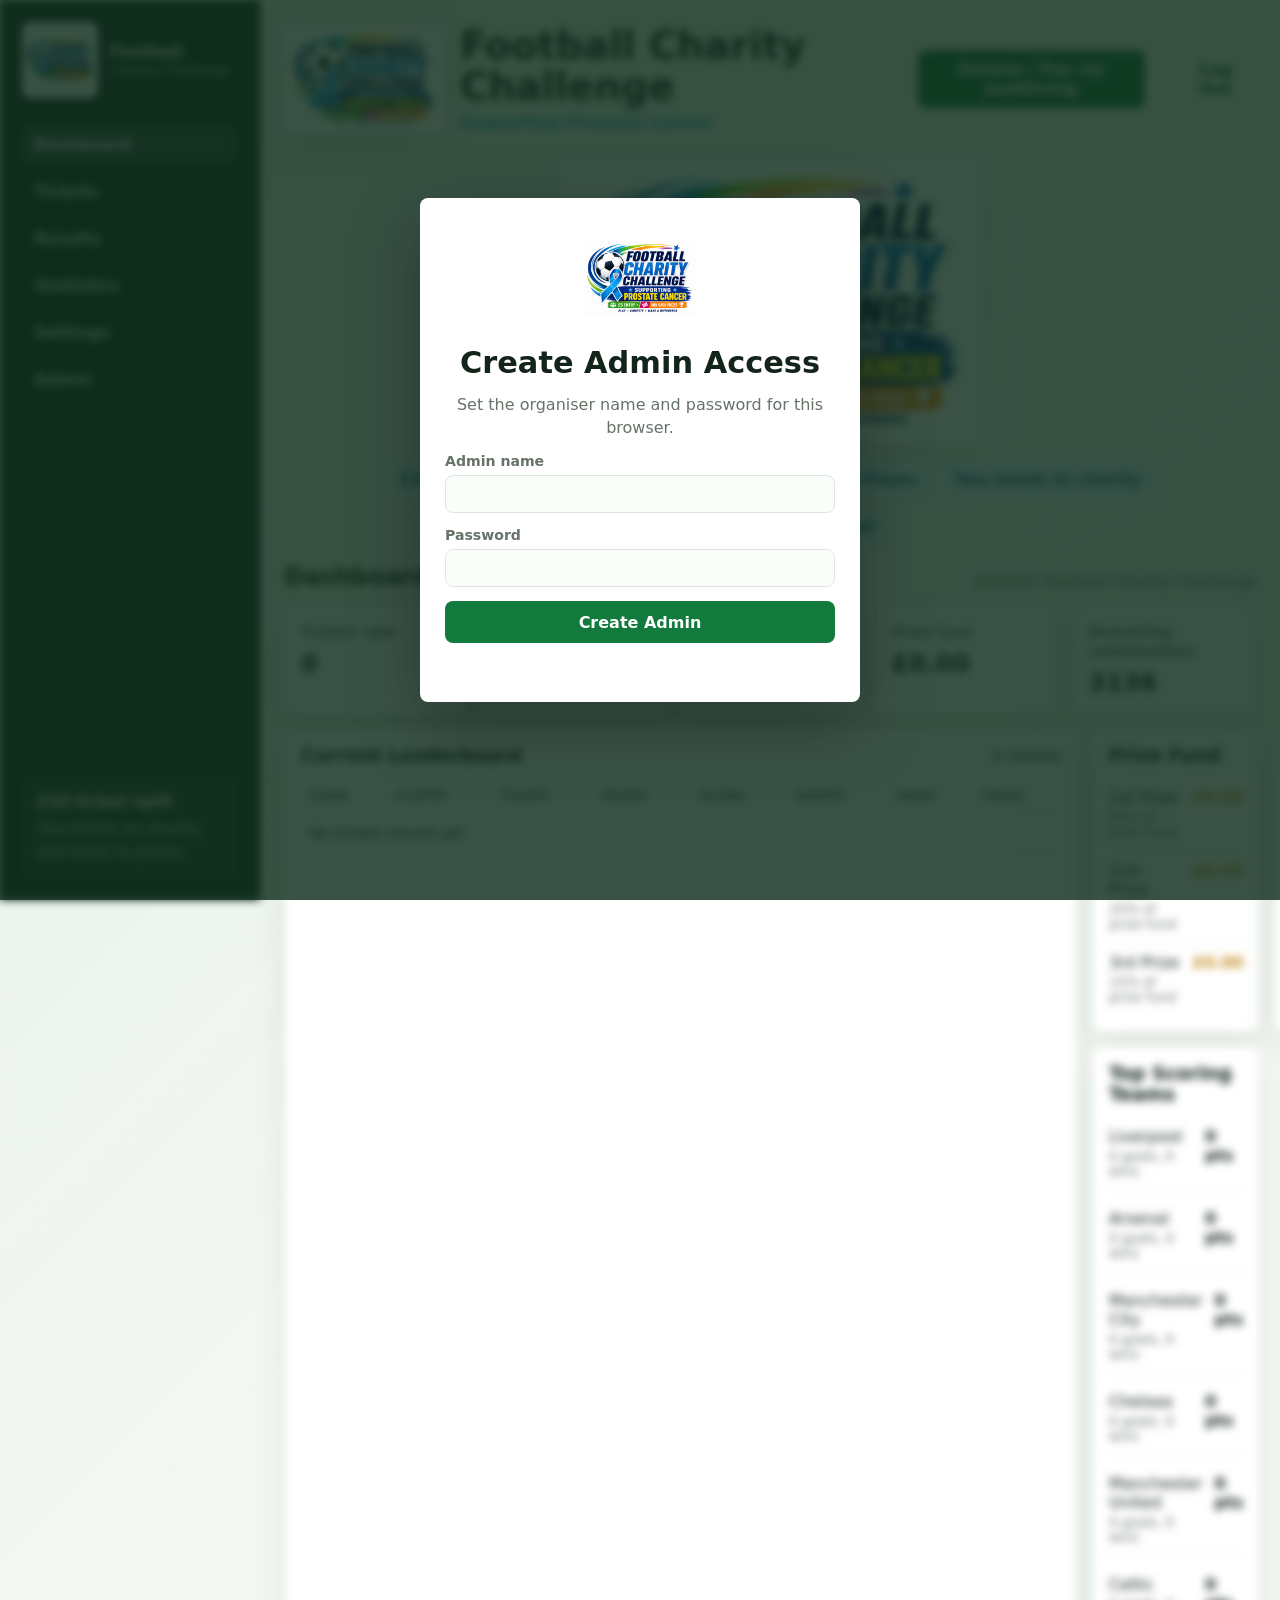
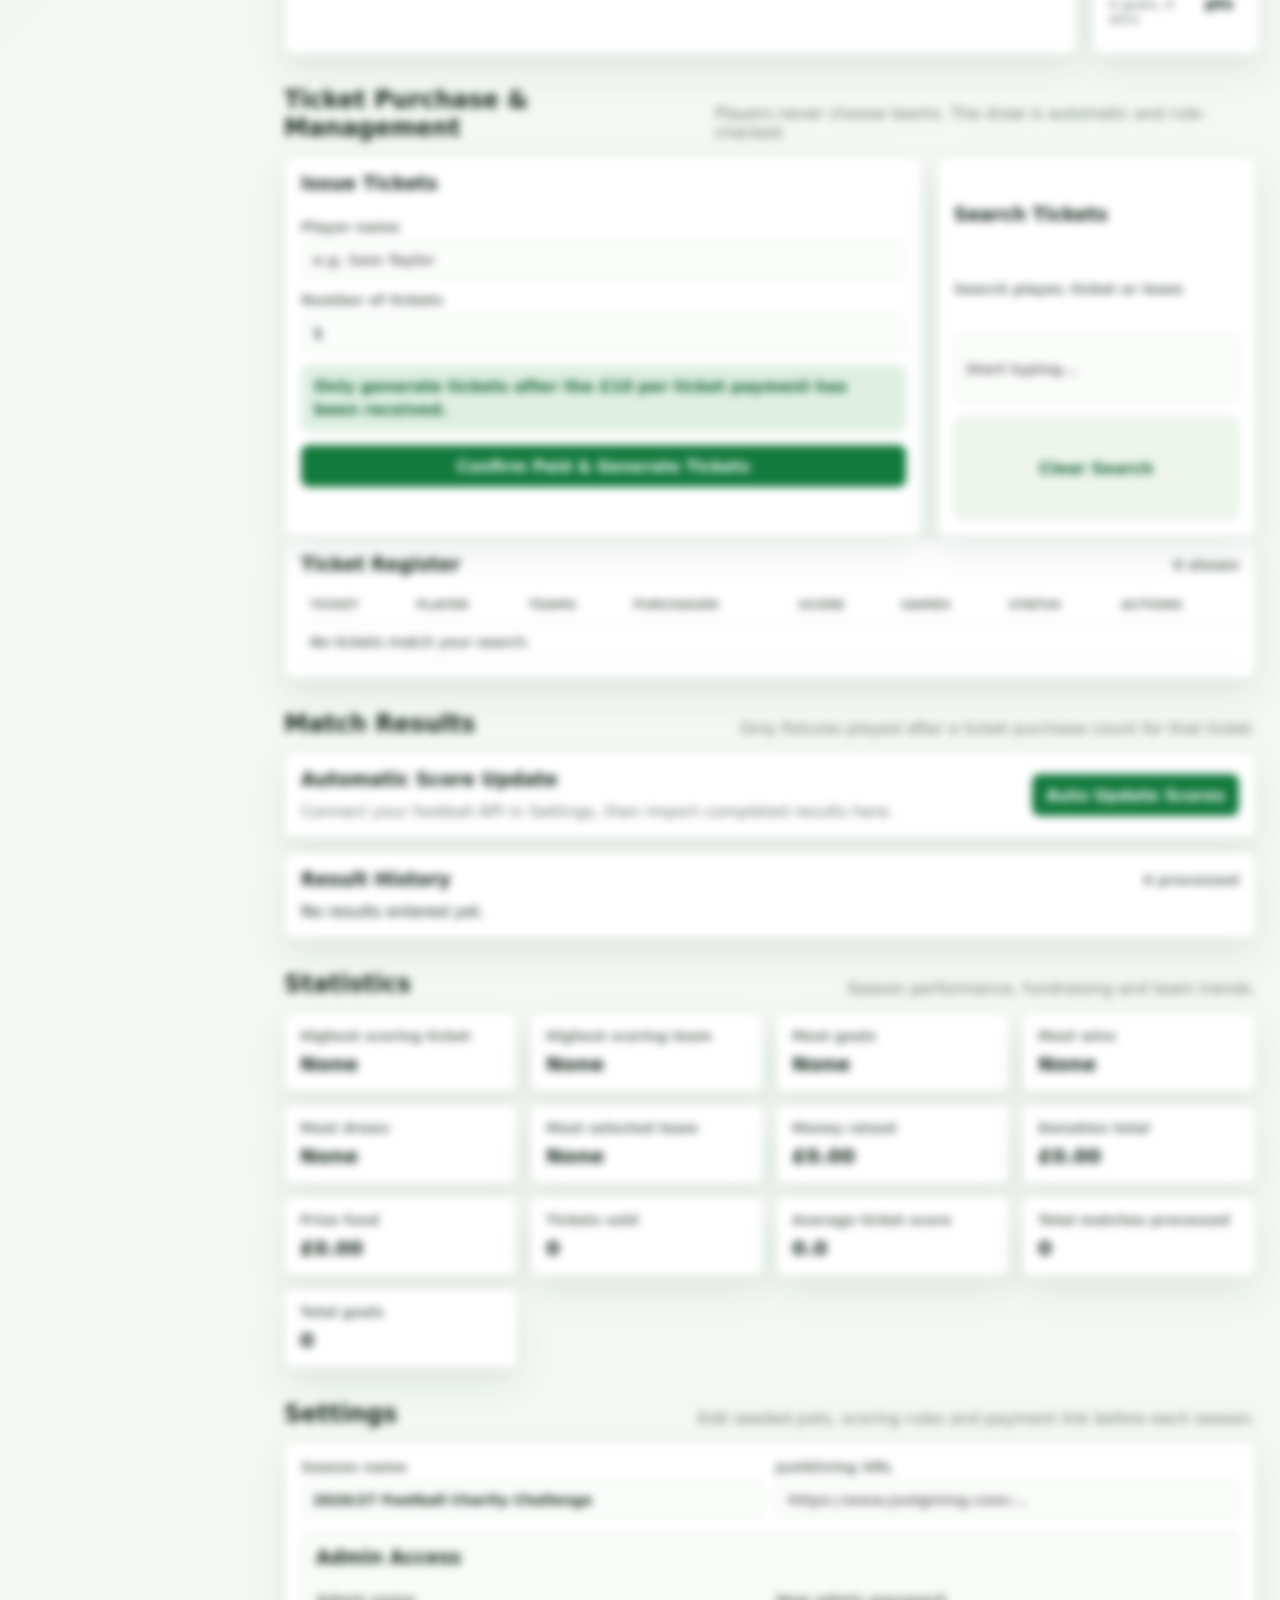
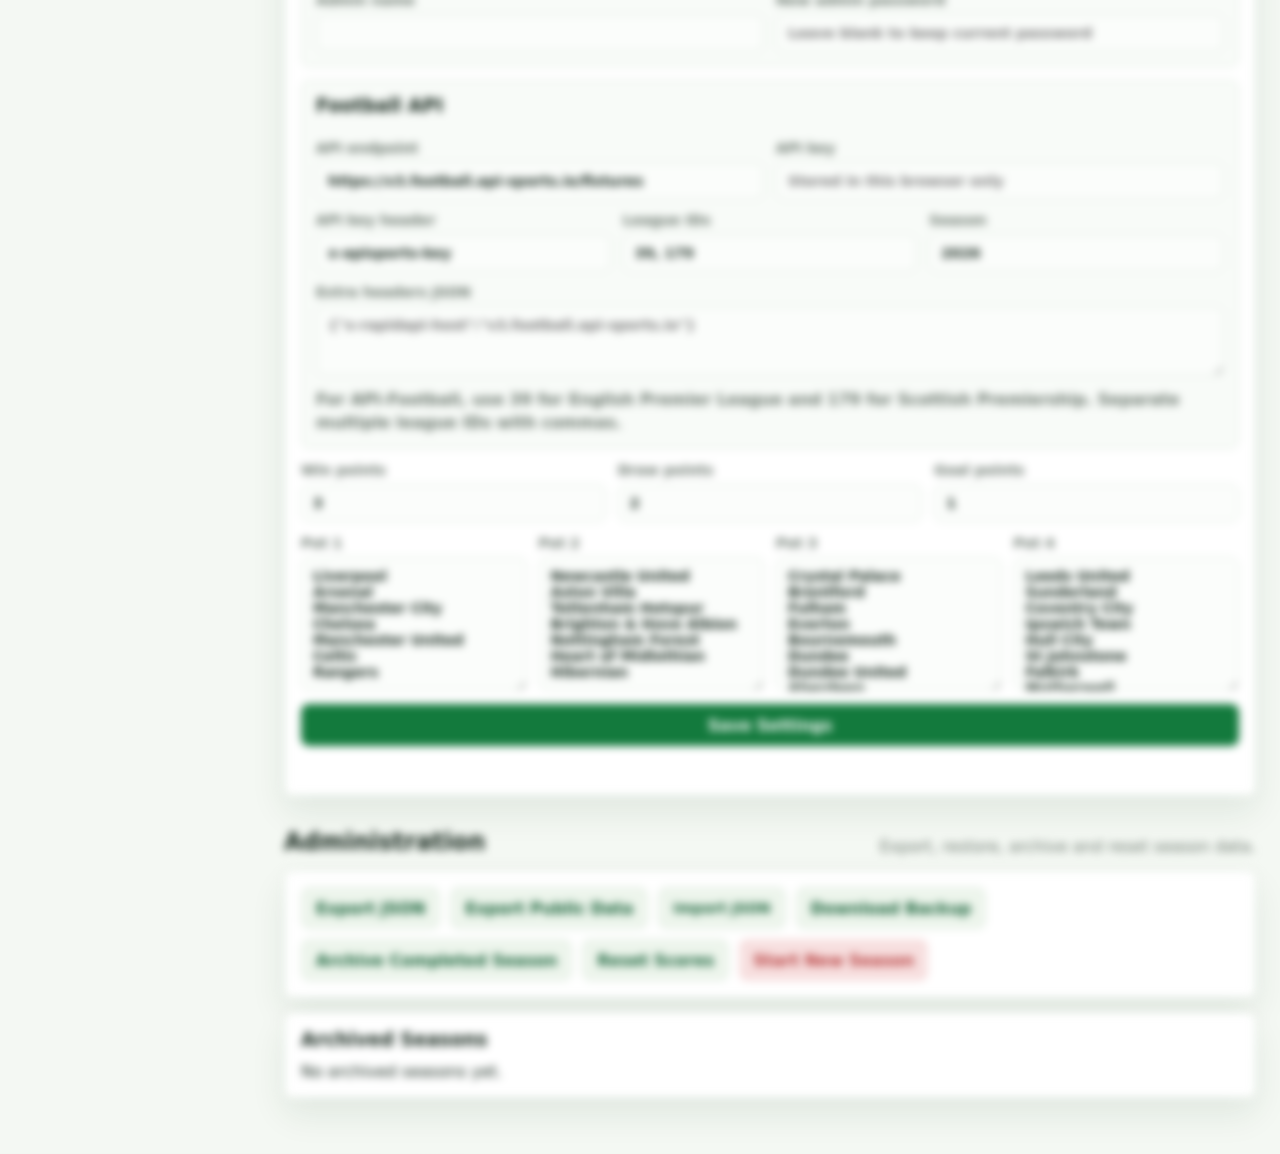
<file: index.html>
<!doctype html>
<html lang="en">
  <head>
    <meta charset="utf-8">
    <meta name="viewport" content="width=device-width, initial-scale=1">
    <title>Football Charity Challenge</title>
    <link rel="stylesheet" href="styles.css">
  </head>
  <body>
    <div class="auth-overlay" id="authOverlay">
      <form class="auth-card" id="authForm">
        <img class="auth-logo" src="assets/logo.png" onerror="this.onerror=null;this.src='logo.png';" alt="Football Charity Challenge logo">
        <h1 id="authTitle">Admin Login</h1>
        <p id="authHelp">Enter the organiser details to manage tickets and scores.</p>
        <label>Admin name
          <input required id="authName" autocomplete="username">
        </label>
        <label>Password
          <input required id="authPassword" type="password" autocomplete="current-password">
        </label>
        <button class="primary-action" type="submit" id="authSubmit">Unlock App</button>
        <p class="form-message" id="authMessage"></p>
      </form>
    </div>

    <div class="app-shell">
      <aside class="sidebar" aria-label="Primary">
        <div class="brand">
          <img class="brand-logo" src="assets/logo.png" onerror="this.onerror=null;this.src='logo.png';" alt="Football Charity Challenge logo">
          <span>
            <strong>Football</strong>
            <small>Charity Challenge</small>
          </span>
        </div>
        <nav class="nav-list">
          <a href="#dashboard" class="active">Dashboard</a>
          <a href="#tickets">Tickets</a>
          <a href="#results">Results</a>
          <a href="#statistics">Statistics</a>
          <a href="#settings">Settings</a>
          <a href="#admin">Admin</a>
        </nav>
        <div class="charity-note">
          <strong>£10 ticket split</strong>
          <span>Two-thirds to charity, one-third to prizes.</span>
        </div>
      </aside>

      <main class="main">
        <header class="topbar">
          <div class="topbar-title">
            <img class="topbar-logo" src="assets/logo.png" onerror="this.onerror=null;this.src='logo.png';" alt="">
            <div>
            <h1>Football Charity Challenge</h1>
            <p>Supporting Prostate Cancer</p>
            </div>
          </div>
          <button class="primary-action" id="donateBtn" type="button">Donate / Pay via JustGiving</button>
          <div class="admin-session">
            <span id="adminUser"></span>
            <button class="secondary-action" id="logoutBtn" type="button">Log Out</button>
          </div>
        </header>

        <section id="dashboard" class="section">
          <div class="dashboard-logo-wrap">
            <img class="dashboard-logo" src="assets/logo.png" onerror="this.onerror=null;this.src='logo.png';" alt="Football Charity Challenge logo">
          </div>
          <div class="competition-details">
            <span>£10 Entry</span>
            <span>Random Football Teams</span>
            <span>Win Cash Prizes</span>
            <span>Two-thirds to charity</span>
            <span>One-third to prize fund</span>
          </div>
          <div class="section-heading">
            <h2>Dashboard</h2>
            <p id="seasonName">Current season</p>
          </div>
          <div class="metric-grid" id="metricGrid"></div>
          <div class="dashboard-grid">
            <section class="panel wide">
              <div class="panel-heading">
                <h3>Current Leaderboard</h3>
                <span id="leaderboardCount"></span>
              </div>
              <div class="table-wrap">
                <table>
                  <thead>
                    <tr>
                      <th>Rank</th>
                      <th>Player</th>
                      <th>Ticket</th>
                      <th>Teams</th>
                      <th>Score</th>
                      <th>Games</th>
                      <th>Week</th>
                      <th>Move</th>
                    </tr>
                  </thead>
                  <tbody id="leaderboardBody"></tbody>
                </table>
              </div>
            </section>

            <section class="panel">
              <div class="panel-heading">
                <h3>Prize Fund</h3>
              </div>
              <div class="prize-list" id="prizeList"></div>
            </section>

            <section class="panel">
              <div class="panel-heading">
                <h3>Latest Results</h3>
              </div>
              <div class="result-list" id="latestResults"></div>
            </section>

            <section class="panel">
              <div class="panel-heading">
                <h3>Top Scoring Teams</h3>
              </div>
              <div class="result-list" id="topTeams"></div>
            </section>
          </div>
        </section>

        <section id="tickets" class="section">
          <div class="section-heading">
            <h2>Ticket Purchase & Management</h2>
            <p>Players never choose teams. The draw is automatic and rule-checked.</p>
          </div>
          <div class="work-grid">
            <form class="panel form-panel" id="purchaseForm">
              <div class="panel-heading">
                <h3>Issue Tickets</h3>
              </div>
              <label>Player name
                <input required name="player" autocomplete="name" placeholder="e.g. Sam Taylor">
              </label>
              <label>Number of tickets
                <input required name="quantity" type="number" min="1" max="100" value="1">
              </label>
              <p class="payment-note">Only generate tickets after the £10 per ticket payment has been received.</p>
              <button class="primary-action" type="submit">Confirm Paid & Generate Tickets</button>
              <p class="form-message" id="purchaseMessage"></p>
            </form>

            <section class="panel form-panel">
              <div class="panel-heading">
                <h3>Search Tickets</h3>
              </div>
              <label>Search player, ticket or team
                <input id="ticketSearch" placeholder="Start typing...">
              </label>
              <button class="secondary-action" id="clearSearch" type="button">Clear Search</button>
            </section>
          </div>
          <section class="panel">
            <div class="panel-heading">
              <h3>Ticket Register</h3>
              <span id="ticketCount"></span>
            </div>
            <div class="table-wrap">
              <table>
                <thead>
                  <tr>
                    <th>Ticket</th>
                    <th>Player</th>
                    <th>Teams</th>
                    <th>Purchased</th>
                    <th>Score</th>
                    <th>Games</th>
                    <th>Status</th>
                    <th>Actions</th>
                  </tr>
                </thead>
                <tbody id="ticketBody"></tbody>
              </table>
            </div>
          </section>
        </section>

        <section id="results" class="section">
          <div class="section-heading">
            <h2>Match Results</h2>
            <p>Only fixtures played after a ticket purchase count for that ticket.</p>
          </div>
          <section class="panel api-panel">
            <div>
              <div class="panel-heading">
                <h3>Automatic Score Update</h3>
              </div>
              <p id="apiStatus">Connect your football API in Settings, then import completed results here.</p>
            </div>
            <button class="primary-action" id="syncApiBtn" type="button">Auto Update Scores</button>
          </section>
          <section class="panel">
            <div class="panel-heading">
              <h3>Result History</h3>
              <span id="matchCount"></span>
            </div>
            <div class="result-list tall" id="matchHistory"></div>
          </section>
        </section>

        <section id="statistics" class="section">
          <div class="section-heading">
            <h2>Statistics</h2>
            <p>Season performance, fundraising and team trends.</p>
          </div>
          <div class="stat-grid" id="statsGrid"></div>
        </section>

        <section id="settings" class="section">
          <div class="section-heading">
            <h2>Settings</h2>
            <p>Edit seeded pots, scoring rules and payment link before each season.</p>
          </div>
          <form class="panel settings-panel" id="settingsForm">
            <div class="settings-row">
              <label>Season name
                <input name="seasonName" id="seasonInput">
              </label>
              <label>JustGiving URL
                <input name="justGivingUrl" id="justGivingInput" placeholder="https://www.justgiving.com/...">
              </label>
            </div>
            <div class="api-settings">
              <div class="panel-heading">
                <h3>Admin Access</h3>
              </div>
              <div class="settings-row">
                <label>Admin name
                  <input name="adminName" id="adminNameInput" autocomplete="username">
                </label>
                <label>New admin password
                  <input name="adminPassword" id="adminPasswordInput" type="password" autocomplete="new-password" placeholder="Leave blank to keep current password">
                </label>
              </div>
            </div>
            <div class="api-settings">
              <div class="panel-heading">
                <h3>Football API</h3>
              </div>
              <div class="settings-row">
                <label>API endpoint
                  <input name="apiEndpoint" id="apiEndpoint" placeholder="https://v3.football.api-sports.io/fixtures">
                </label>
                <label>API key
                  <input name="apiKey" id="apiKey" type="password" autocomplete="off" placeholder="Stored in this browser only">
                </label>
              </div>
              <div class="settings-row scoring-row">
                <label>API key header
                  <input name="apiKeyHeader" id="apiKeyHeader" placeholder="x-apisports-key">
                </label>
                <label>League IDs
                  <input name="apiLeagueId" id="apiLeagueId" placeholder="39, 179">
                </label>
                <label>Season
                  <input name="apiSeason" id="apiSeason" placeholder="2026">
                </label>
              </div>
              <label>Extra headers JSON
                <textarea name="apiExtraHeaders" id="apiExtraHeaders" rows="3" placeholder='{"x-rapidapi-host":"v3.football.api-sports.io"}'></textarea>
              </label>
              <p class="settings-help">For API-Football, use 39 for English Premier League and 179 for Scottish Premiership. Separate multiple league IDs with commas.</p>
            </div>
            <div class="settings-row scoring-row">
              <label>Win points
                <input name="winPoints" type="number" min="0" id="winPoints">
              </label>
              <label>Draw points
                <input name="drawPoints" type="number" min="0" id="drawPoints">
              </label>
              <label>Goal points
                <input name="goalPoints" type="number" min="0" id="goalPoints">
              </label>
            </div>
            <div class="pot-grid">
              <label>Pot 1
                <textarea name="pot1" id="pot1" rows="7"></textarea>
              </label>
              <label>Pot 2
                <textarea name="pot2" id="pot2" rows="7"></textarea>
              </label>
              <label>Pot 3
                <textarea name="pot3" id="pot3" rows="7"></textarea>
              </label>
              <label>Pot 4
                <textarea name="pot4" id="pot4" rows="7"></textarea>
              </label>
            </div>
            <button class="primary-action" type="submit">Save Settings</button>
            <p class="form-message" id="settingsMessage"></p>
          </form>
        </section>

        <section id="admin" class="section">
          <div class="section-heading">
            <h2>Administration</h2>
            <p>Export, restore, archive and reset season data.</p>
          </div>
          <div class="admin-actions panel">
            <button class="secondary-action" id="exportBtn" type="button">Export JSON</button>
            <button class="secondary-action" id="exportPublicBtn" type="button">Export Public Data</button>
            <label class="file-button">Import JSON
              <input id="importInput" type="file" accept="application/json">
            </label>
            <button class="secondary-action" id="backupBtn" type="button">Download Backup</button>
            <button class="secondary-action" id="archiveBtn" type="button">Archive Completed Season</button>
            <button class="secondary-action" id="resetScoresBtn" type="button">Reset Scores</button>
            <button class="danger-action" id="newSeasonBtn" type="button">Start New Season</button>
          </div>
          <section class="panel">
            <div class="panel-heading">
              <h3>Archived Seasons</h3>
            </div>
            <div class="result-list" id="archiveList"></div>
          </section>
        </section>
      </main>
    </div>

    <script src="app.js"></script>
  </body>
</html>
</file>
<file: styles.css>
:root {
  --bg: #f4f8f3;
  --surface: #ffffff;
  --surface-2: #edf5ec;
  --ink: #13251a;
  --muted: #667369;
  --line: #dce8dc;
  --green: #137a3d;
  --green-dark: #0e5c31;
  --green-soft: #dff0e3;
  --amber: #c58b1d;
  --red: #b53838;
  --shadow: 0 16px 34px rgba(24, 62, 36, 0.09);
  --radius: 8px;
}

* {
  box-sizing: border-box;
}

html {
  scroll-behavior: smooth;
}

body {
  margin: 0;
  background:
    linear-gradient(135deg, rgba(19, 122, 61, 0.08), transparent 30%),
    var(--bg);
  color: var(--ink);
  font-family: Inter, ui-sans-serif, system-ui, -apple-system, BlinkMacSystemFont, "Segoe UI", sans-serif;
}

body.auth-locked {
  overflow: hidden;
}

button,
input,
select,
textarea {
  font: inherit;
}

.app-shell {
  display: grid;
  grid-template-columns: 260px minmax(0, 1fr);
  min-height: 100vh;
}

body.auth-locked .app-shell {
  filter: blur(4px);
  pointer-events: none;
  user-select: none;
}

.auth-overlay {
  position: fixed;
  inset: 0;
  z-index: 50;
  display: none;
  align-items: center;
  justify-content: center;
  padding: 24px;
  background: rgba(15, 45, 29, 0.82);
}

body.auth-locked .auth-overlay {
  display: flex;
}

.auth-card {
  width: min(440px, 100%);
  display: grid;
  gap: 14px;
  padding: 24px;
  border-radius: var(--radius);
  border: 1px solid rgba(255, 255, 255, 0.28);
  background: var(--surface);
  box-shadow: 0 24px 70px rgba(0, 0, 0, 0.28);
}

.auth-logo {
  width: 110px;
  height: 110px;
  object-fit: contain;
  justify-self: center;
}

.auth-card h1 {
  text-align: center;
  font-size: 1.9rem;
}

.auth-card p {
  color: var(--muted);
  text-align: center;
  line-height: 1.45;
}

.sidebar {
  position: sticky;
  top: 0;
  height: 100vh;
  padding: 22px;
  background: #0f2d1d;
  color: #f8fff9;
  display: flex;
  flex-direction: column;
  gap: 26px;
}

.brand {
  display: flex;
  gap: 12px;
  align-items: center;
}

.brand-logo {
  width: 76px;
  height: 76px;
  border-radius: var(--radius);
  background: #ffffff;
  object-fit: contain;
  padding: 3px;
}

.brand strong,
.brand small {
  display: block;
}

.brand small {
  color: #b7d4bf;
  margin-top: 2px;
}

.nav-list {
  display: grid;
  gap: 6px;
}

.nav-list a {
  color: #d9ecdd;
  text-decoration: none;
  padding: 11px 12px;
  border-radius: var(--radius);
  font-weight: 700;
}

.nav-list a:hover,
.nav-list a.active {
  background: rgba(255, 255, 255, 0.12);
  color: #ffffff;
}

.charity-note {
  margin-top: auto;
  padding: 14px;
  border: 1px solid rgba(255, 255, 255, 0.16);
  border-radius: var(--radius);
  background: rgba(255, 255, 255, 0.08);
}

.charity-note span {
  display: block;
  margin-top: 6px;
  color: #c7decf;
  line-height: 1.45;
}

.main {
  padding: 24px;
  min-width: 0;
}

.topbar {
  display: flex;
  justify-content: space-between;
  align-items: center;
  gap: 20px;
  margin-bottom: 24px;
}

.admin-session {
  display: flex;
  align-items: center;
  gap: 10px;
}

.admin-session span {
  color: var(--muted);
  font-weight: 800;
}

.topbar-title {
  display: flex;
  align-items: center;
  gap: 16px;
}

.topbar-logo {
  width: 160px;
  height: 110px;
  flex: 0 0 auto;
  object-fit: contain;
  background: #ffffff;
  border-radius: var(--radius);
  padding: 6px;
  filter: drop-shadow(0 10px 18px rgba(24, 62, 36, 0.14));
}

h1,
h2,
h3,
p {
  margin: 0;
}

h1 {
  font-size: clamp(1.7rem, 3vw, 2.7rem);
  line-height: 1.05;
}

.topbar p,
.section-heading p {
  margin-top: 6px;
  color: var(--muted);
}

.topbar p {
  color: #3aa7df;
  font-weight: 800;
}

.dashboard-logo-wrap {
  display: flex;
  justify-content: center;
  margin: 0 0 18px;
}

.dashboard-logo {
  width: min(420px, 100%);
  height: auto;
  display: block;
  background: #ffffff;
  border-radius: var(--radius);
  box-shadow: var(--shadow);
  padding: 8px;
}

.competition-details {
  display: flex;
  flex-wrap: wrap;
  justify-content: center;
  gap: 10px;
  margin: 0 0 18px;
}

.competition-details span {
  display: inline-flex;
  align-items: center;
  min-height: 36px;
  padding: 8px 12px;
  border-radius: var(--radius);
  background: #e6f5ff;
  color: #08699d;
  border: 1px solid #b9e2f8;
  font-weight: 900;
}

.section {
  scroll-margin-top: 20px;
  margin-bottom: 32px;
}

.section-heading {
  display: flex;
  justify-content: space-between;
  gap: 18px;
  align-items: end;
  margin-bottom: 14px;
}

.metric-grid {
  display: grid;
  grid-template-columns: repeat(5, minmax(150px, 1fr));
  gap: 12px;
  margin-bottom: 14px;
}

.metric {
  padding: 16px;
  background: var(--surface);
  border: 1px solid var(--line);
  border-radius: var(--radius);
  box-shadow: var(--shadow);
}

.metric span,
.panel-heading span,
label {
  color: var(--muted);
  font-size: 0.88rem;
  font-weight: 700;
}

.metric strong {
  display: block;
  margin-top: 8px;
  font-size: 1.55rem;
  color: var(--ink);
}

.dashboard-grid,
.work-grid {
  display: grid;
  grid-template-columns: 2fr 1fr;
  gap: 14px;
}

.dashboard-grid {
  grid-template-columns: 2fr 1fr 1fr;
}

.wide {
  grid-row: span 2;
}

.panel {
  background: var(--surface);
  border: 1px solid var(--line);
  border-radius: var(--radius);
  box-shadow: var(--shadow);
  padding: 16px;
}

.panel-heading {
  display: flex;
  justify-content: space-between;
  gap: 12px;
  align-items: center;
  margin-bottom: 12px;
}

.table-wrap {
  overflow-x: auto;
}

table {
  border-collapse: collapse;
  width: 100%;
  min-width: 760px;
}

th,
td {
  padding: 10px 9px;
  border-bottom: 1px solid var(--line);
  text-align: left;
  vertical-align: top;
}

th {
  color: var(--muted);
  font-size: 0.78rem;
  text-transform: uppercase;
}

td {
  font-size: 0.92rem;
}

.teams-cell {
  max-width: 290px;
  line-height: 1.45;
}

.status-pill {
  display: inline-flex;
  align-items: center;
  border-radius: 999px;
  padding: 4px 8px;
  font-size: 0.78rem;
  font-weight: 800;
}

.paid {
  background: var(--green-soft);
  color: var(--green-dark);
}

.unpaid {
  background: #f8e6df;
  color: #8a3a22;
}

.result-list {
  display: grid;
  gap: 9px;
}

.result-item,
.prize-item {
  display: flex;
  justify-content: space-between;
  gap: 12px;
  padding: 10px 0;
  border-bottom: 1px solid var(--line);
}

.result-item:last-child,
.prize-item:last-child {
  border-bottom: 0;
}

.result-item small,
.prize-item small {
  display: block;
  color: var(--muted);
  margin-top: 3px;
}

.prize-item strong {
  color: var(--amber);
}

.form-panel,
.settings-panel {
  display: grid;
  gap: 13px;
}

.api-panel {
  display: flex;
  justify-content: space-between;
  align-items: center;
  gap: 16px;
  margin-bottom: 14px;
}

.api-panel p {
  color: var(--muted);
}

.api-settings {
  display: grid;
  gap: 12px;
  padding: 14px;
  border: 1px solid var(--line);
  border-radius: var(--radius);
  background: #f8fbf8;
}

.settings-help {
  color: var(--muted);
  font-weight: 700;
  line-height: 1.45;
}

label {
  display: grid;
  gap: 6px;
}

input,
select,
textarea {
  width: 100%;
  border: 1px solid var(--line);
  border-radius: var(--radius);
  background: #fbfdfb;
  color: var(--ink);
  padding: 10px 11px;
  outline: 0;
}

input:focus,
select:focus,
textarea:focus {
  border-color: var(--green);
  box-shadow: 0 0 0 3px rgba(19, 122, 61, 0.14);
}

textarea {
  resize: vertical;
}

.check-row {
  display: flex;
  align-items: center;
  gap: 8px;
}

.check-row input {
  width: auto;
}

.score-row,
.settings-row,
.pot-grid,
.stat-grid {
  display: grid;
  gap: 12px;
}

.score-row {
  grid-template-columns: 1fr 1fr;
}

.settings-row {
  grid-template-columns: 1fr 1fr;
}

.scoring-row {
  grid-template-columns: repeat(3, 1fr);
}

.pot-grid,
.stat-grid {
  grid-template-columns: repeat(4, 1fr);
}

.stat-card {
  background: var(--surface);
  border: 1px solid var(--line);
  border-radius: var(--radius);
  padding: 15px;
  box-shadow: var(--shadow);
}

.stat-card span {
  display: block;
  color: var(--muted);
  font-weight: 700;
  font-size: 0.86rem;
}

.stat-card strong {
  display: block;
  margin-top: 8px;
  font-size: 1.25rem;
}

.primary-action,
.secondary-action,
.danger-action,
.file-button {
  border: 0;
  border-radius: var(--radius);
  cursor: pointer;
  display: inline-flex;
  justify-content: center;
  align-items: center;
  min-height: 42px;
  padding: 10px 14px;
  font-weight: 850;
  text-decoration: none;
}

.primary-action {
  background: var(--green);
  color: #ffffff;
}

.primary-action:hover {
  background: var(--green-dark);
}

.secondary-action,
.file-button {
  border: 1px solid var(--line);
  background: var(--surface-2);
  color: var(--green-dark);
}

.danger-action {
  background: #f7dfdf;
  color: var(--red);
}

.inline-actions {
  display: flex;
  flex-wrap: wrap;
  gap: 6px;
}

.inline-actions button {
  min-height: 30px;
  padding: 5px 8px;
  font-size: 0.78rem;
}

.admin-actions {
  display: flex;
  flex-wrap: wrap;
  gap: 10px;
  margin-bottom: 14px;
}

.file-button input {
  display: none;
}

.form-message {
  min-height: 20px;
  color: var(--green-dark);
  font-weight: 700;
}

.payment-note {
  padding: 10px 12px;
  border: 1px solid var(--line);
  border-radius: var(--radius);
  background: var(--green-soft);
  color: var(--green-dark);
  font-weight: 800;
  line-height: 1.4;
}

.tall {
  max-height: 420px;
  overflow: auto;
}

@media (max-width: 1100px) {
  .app-shell {
    display: block;
    width: 100%;
  }

  .sidebar {
    position: static;
    height: auto;
    width: 100%;
  }

  .nav-list {
    grid-template-columns: repeat(3, 1fr);
  }

  .metric-grid,
  .dashboard-grid,
  .work-grid,
  .pot-grid,
  .stat-grid {
    grid-template-columns: repeat(2, 1fr);
  }
}

@media (max-width: 720px) {
  .main,
  .sidebar {
    padding: 16px;
  }

  .topbar,
  .section-heading,
  .api-panel {
    align-items: stretch;
    flex-direction: column;
  }

  .admin-session {
    align-items: stretch;
    flex-direction: column;
  }

  .topbar-title {
    align-items: flex-start;
  }

  .topbar-logo {
    width: 130px;
    height: 90px;
  }

  .dashboard-logo {
    width: min(260px, 100%);
  }

  .nav-list,
  .metric-grid,
  .dashboard-grid,
  .work-grid,
  .settings-row,
  .scoring-row,
  .score-row,
  .pot-grid,
  .stat-grid {
    grid-template-columns: 1fr;
  }

  .primary-action,
  .secondary-action,
  .danger-action,
  .file-button {
    width: 100%;
  }
}

@media print {
  body * {
    visibility: hidden;
  }
}

.public-page {
  background: var(--bg);
}

.public-shell {
  width: min(1460px, calc(100% - 32px));
  margin: 0 auto;
  padding: 24px 0 40px;
}

.public-hero {
  display: grid;
  grid-template-columns: 112px minmax(0, 1fr) auto;
  gap: 18px;
  align-items: center;
  margin-bottom: 26px;
}

.public-hero img {
  width: 112px;
  height: 112px;
  object-fit: contain;
}

.public-grid {
  display: grid;
  grid-template-columns: 2fr 1fr 1fr;
  gap: 14px;
}

@media (max-width: 900px) {
  .public-hero,
  .public-grid {
    grid-template-columns: 1fr;
  }

  .public-hero img {
    width: 90px;
    height: 90px;
  }
}
</file>
